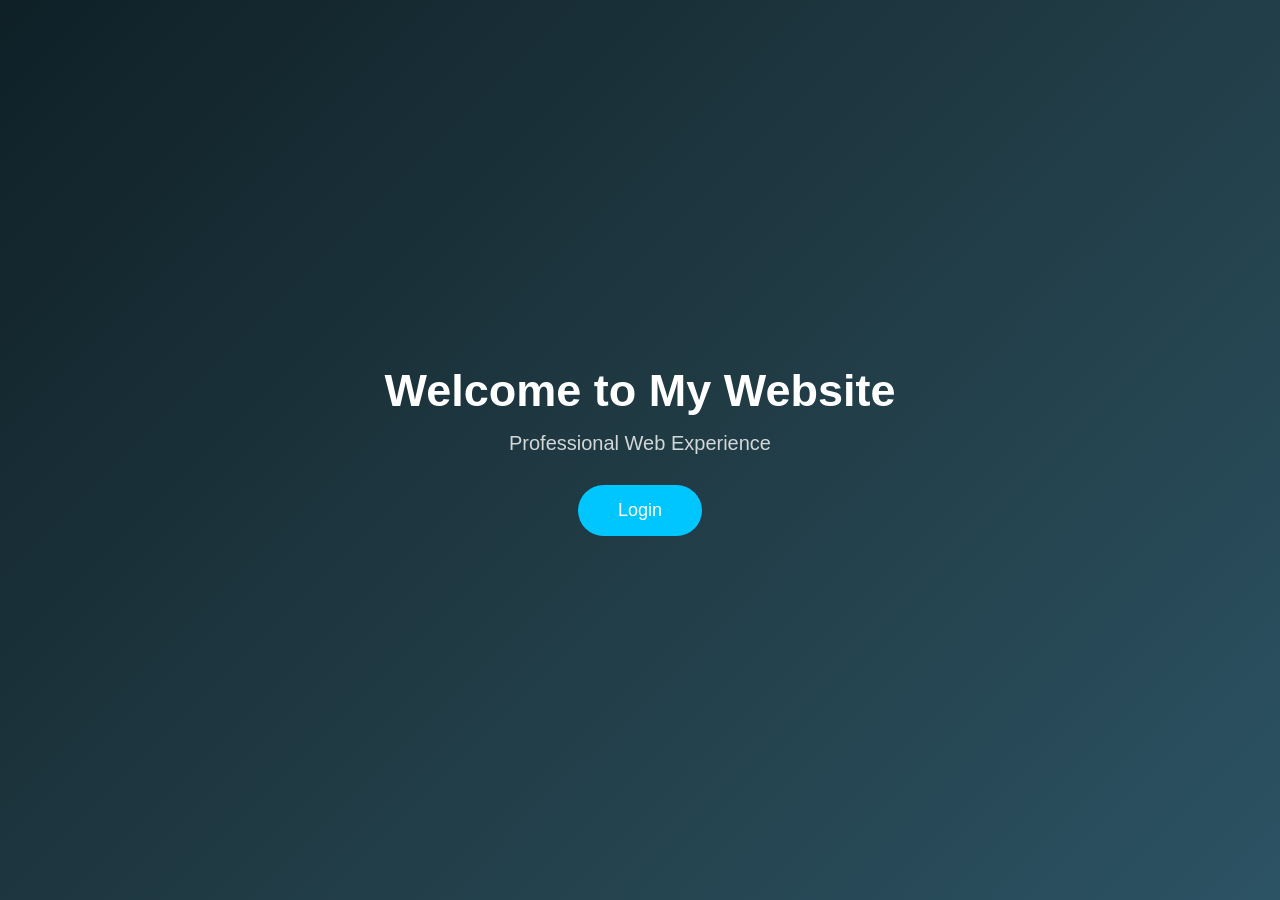
<file: index.html>
<!DOCTYPE html>
<html lang="en">
<head>
    <meta charset="UTF-8">
    <meta name="viewport" content="width=device-width, initial-scale=1.0">
    <title>Welcome | Nikah Ho</title>
    <link rel="stylesheet" href="style.css">
</head>
<body class="home-body">

    <div class="home-container">
        <h1 class="main-title">Welcome to My Website</h1>
        <p class="subtitle">Professional Web Experience</p>

        <button class="primary-btn" onclick="goToLogin()">Login</button>
    </div>

    <script src="script.js"></script>
</body>
</html>
</file>
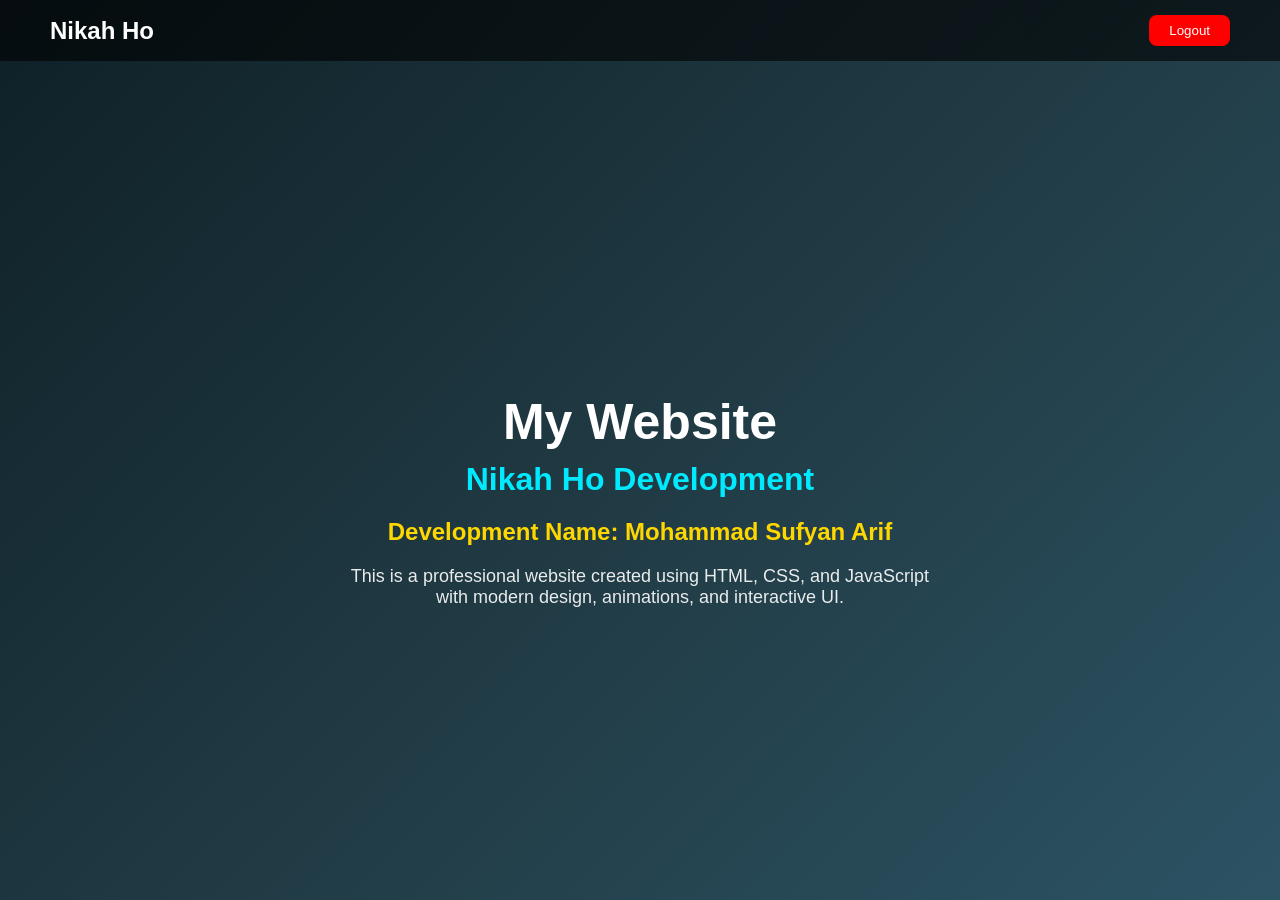
<file: dashboard.html>
<!DOCTYPE html>
<html lang="en">
<head>
    <meta charset="UTF-8">
    <meta name="viewport" content="width=device-width, initial-scale=1.0">
    <title>My Website | Nikah Ho Development</title>
    <link rel="stylesheet" href="style.css">
</head>
<body class="dashboard-body">

    <header class="navbar">
        <h2 class="logo">Nikah Ho</h2>
        <button class="logout-btn" onclick="logout()">Logout</button>
    </header>

    <section class="hero-section">
        <h1 class="hero-title">My Website</h1>
        <h2 class="hero-subtitle">Nikah Ho Development</h2>
        <h3 class="developer-name">Development Name: Mohammad Sufyan Arif</h3>
        <p class="description">
            This is a professional website created using HTML, CSS, and JavaScript 
            with modern design, animations, and interactive UI.
        </p>
    </section>

    <script src="script.js"></script>
</body>
</html>
</file>
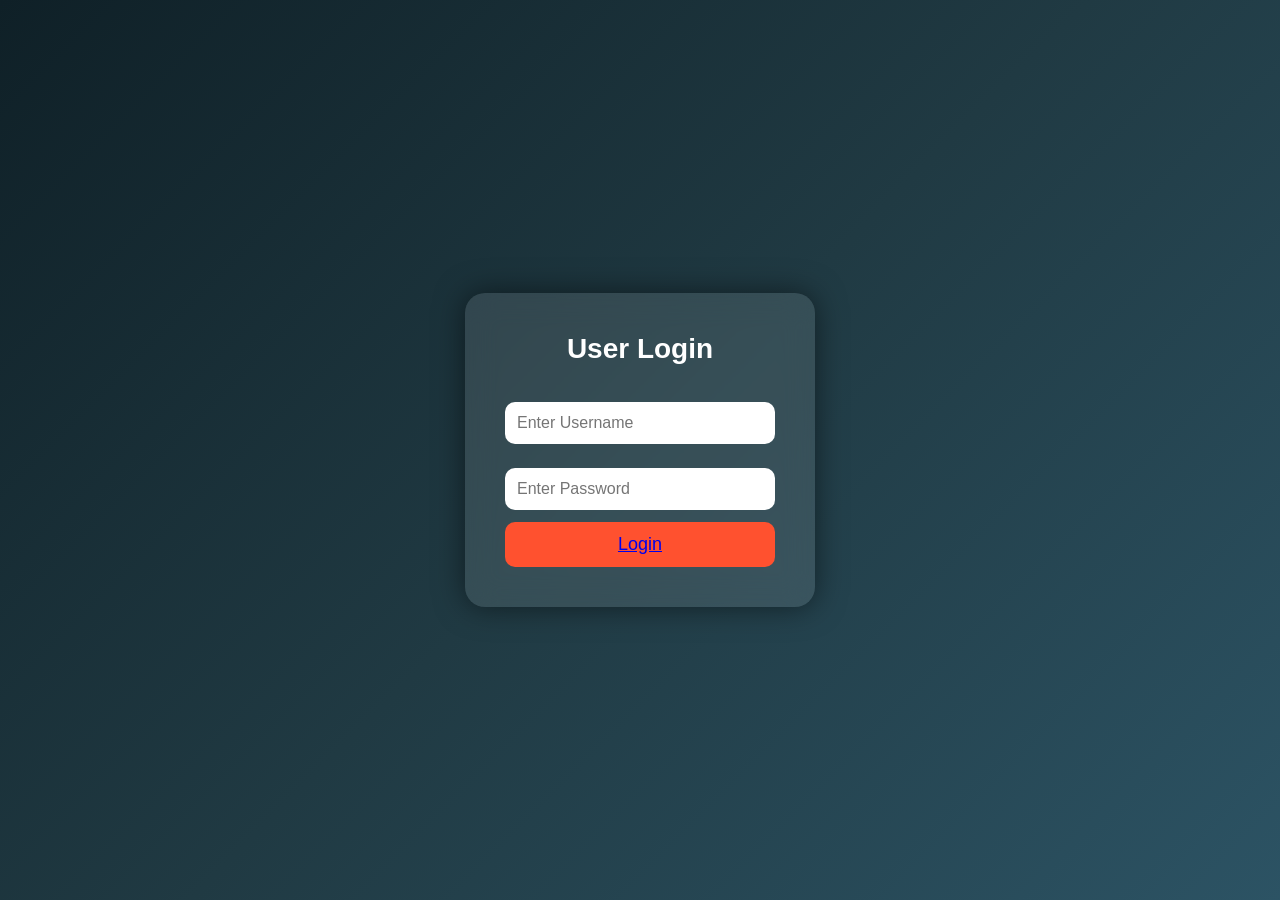
<file: login.html>
<!DOCTYPE html>
<html lang="en">
<head>
    <meta charset="UTF-8">
    <meta name="viewport" content="width=device-width, initial-scale=1.0">
    <title>Login | Nikah Ho</title>
    <link rel="stylesheet" href="style.css">
</head>
<body class="login-body">

    <div class="login-container">
        <h2 class="login-title">User Login</h2>

        <input type="text" id="username" placeholder="Enter Username" class="input-box">
        <input type="password" id="password" placeholder="Enter Password" class="input-box">

        <button class="login-btn" onclick="loginUser()"><a href="dashboard.html">Login</a></button>
    </div>

    <script src="script.js"></script>
</body>
</html>
</file>
<file: style.css>
/* Global Styling */
* {
    margin: 0;
    padding: 0;
    box-sizing: border-box;
    font-family: 'Segoe UI', sans-serif;
}

/* Backgrounds */
.home-body, .login-body, .dashboard-body {
    height: 100vh;
    background: linear-gradient(135deg, #0f2027, #203a43, #2c5364);
    display: flex;
    justify-content: center;
    align-items: center;
    color: white;
}

/* Home Page */
.home-container {
    text-align: center;
    animation: fadeIn 1.5s ease-in-out;
}

.main-title {
    font-size: 45px;
    margin-bottom: 15px;
}

.subtitle {
    font-size: 20px;
    margin-bottom: 30px;
    opacity: 0.8;
}

.primary-btn {
    padding: 15px 40px;
    font-size: 18px;
    border: none;
    border-radius: 50px;
    background: #00c6ff;
    color: white;
    cursor: pointer;
    transition: 0.4s;
}

.primary-btn:hover {
    background: #0072ff;
    transform: scale(1.1);
}

/* Login Page */
.login-container {
    background: rgba(255,255,255,0.1);
    padding: 40px;
    border-radius: 20px;
    backdrop-filter: blur(15px);
    box-shadow: 0 0 30px rgba(0,0,0,0.5);
    text-align: center;
    width: 350px;
}

.login-title {
    margin-bottom: 25px;
    font-size: 28px;
}

.input-box {
    width: 100%;
    padding: 12px;
    margin: 12px 0;
    border: none;
    border-radius: 10px;
    outline: none;
    font-size: 16px;
}

.login-btn {
    width: 100%;
    padding: 12px;
    background: #ff512f;
    border: none;
    border-radius: 10px;
    color: white;
    font-size: 18px;
    cursor: pointer;
    transition: 0.3s;
}

.login-btn:hover {
    background: #dd2476;
}

.error-text {
    color: red;
    margin-top: 10px;
}

/* Dashboard */
.navbar {
    position: fixed;
    top: 0;
    width: 100%;
    background: rgba(0,0,0,0.6);
    padding: 15px 50px;
    display: flex;
    justify-content: space-between;
    align-items: center;
}

.logo {
    font-size: 24px;
}

.logout-btn {
    padding: 8px 20px;
    border: none;
    border-radius: 8px;
    background: red;
    color: white;
    cursor: pointer;
}

.hero-section {
    text-align: center;
    margin-top: 100px;
    animation: slideUp 1.5s ease;
}

.hero-title {
    font-size: 50px;
    margin-bottom: 10px;
}

.hero-subtitle {
    font-size: 32px;
    color: #00eaff;
}

.developer-name {
    font-size: 24px;
    margin: 20px 0;
    color: #ffd700;
}

.description {
    max-width: 600px;
    margin: auto;
    font-size: 18px;
    opacity: 0.9;
}

/* Animations */
@keyframes fadeIn {
    from {opacity: 0; transform: translateY(30px);}
    to {opacity: 1; transform: translateY(0);}
}

@keyframes slideUp {
    from {opacity: 0; transform: translateY(80px);}
    to {opacity: 1; transform: translateY(0);}
}
</file>
